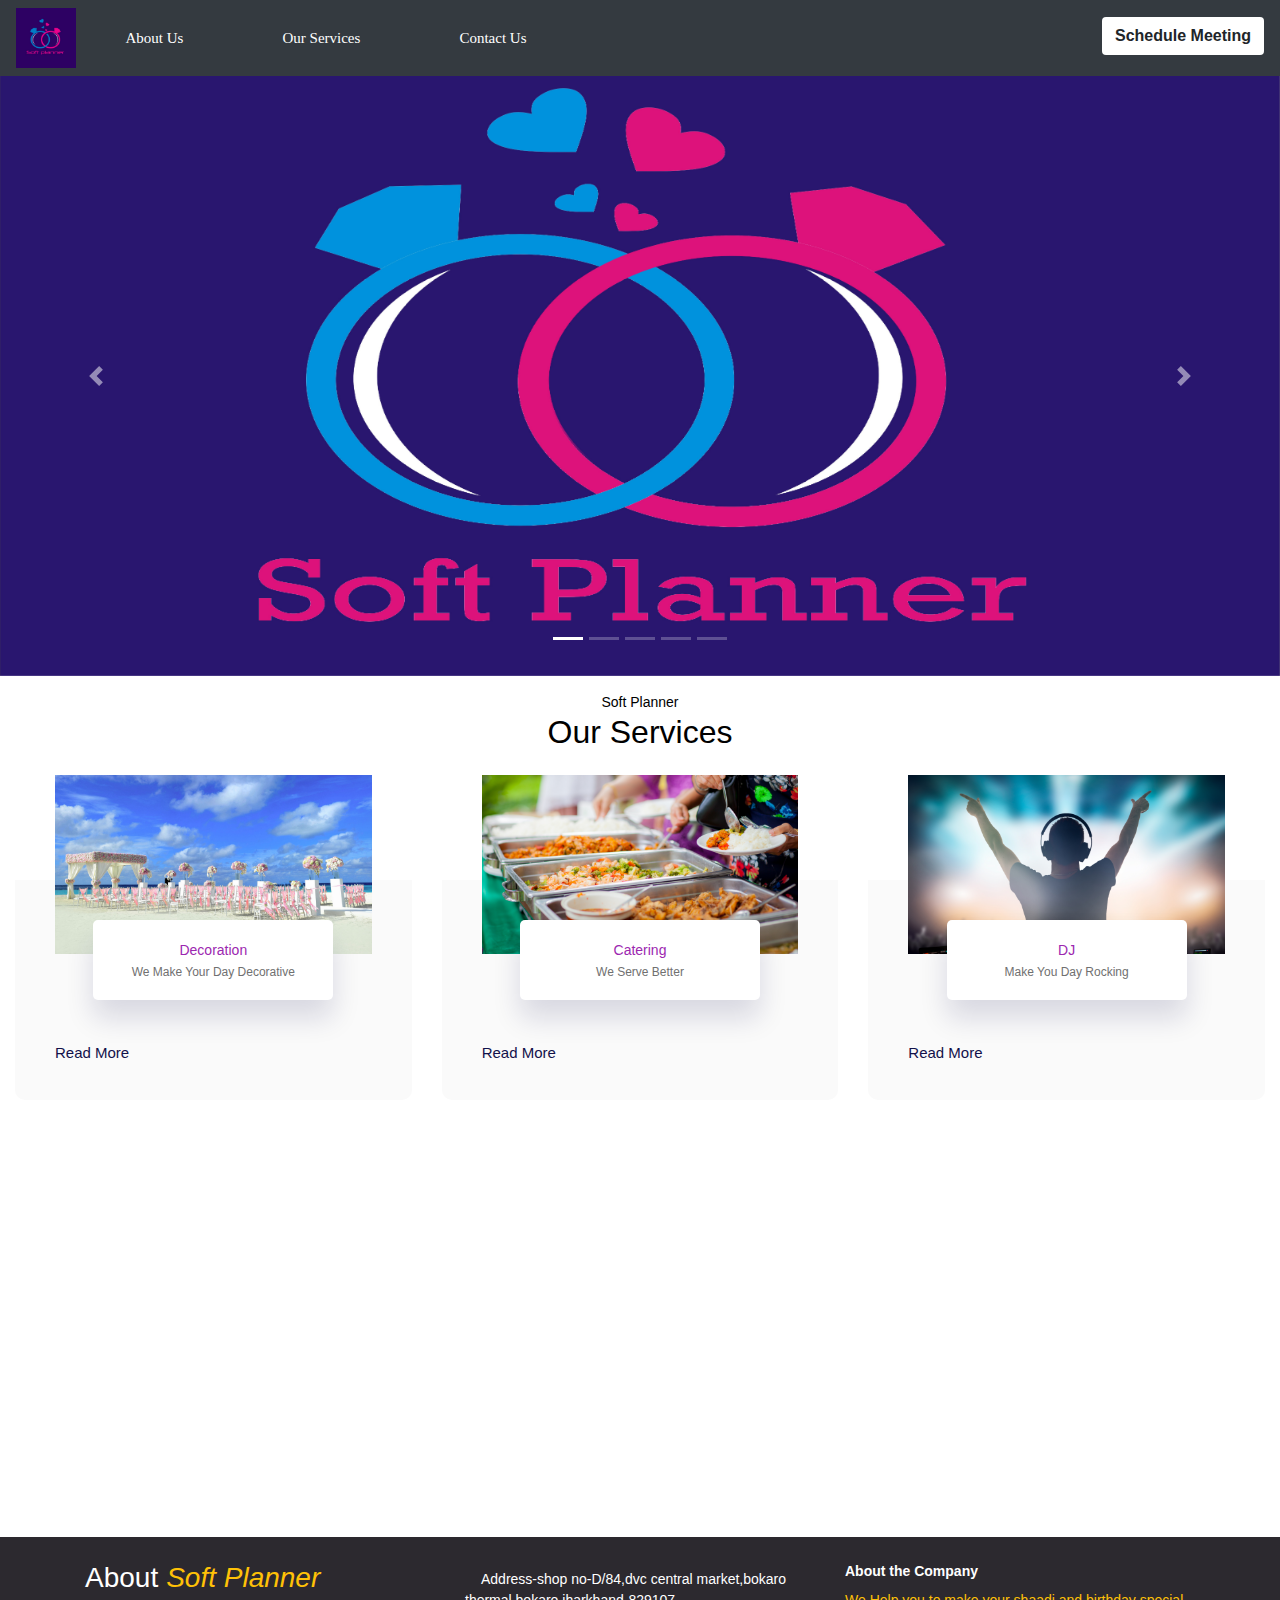
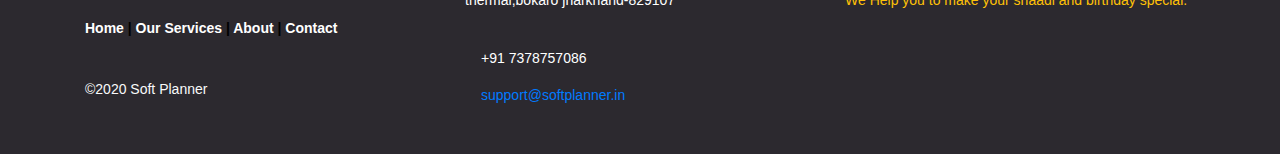
<file: index.html>
<!doctype html>
<html lang="en">

<head>
 
    <!-- Required meta tags -->
    <meta charset="utf-8">
    <meta name="viewport" content="width=device-width, initial-scale=1, shrink-to-fit=no">
    <link rel="stylesheet" href="https://stackpath.bootstrapcdn.com/bootstrap/4.3.1/css/bootstrap.min.css">
    <!-- Bootstrap CSS -->
    <link rel="stylesheet" href="https://maxcdn.bootstrapcdn.com/bootstrap/4.0.0/css/bootstrap.min.css"
        integrity="sha384-Gn5384xqQ1aoWXA+058RXPxPg6fy4IWvTNh0E263XmFcJlSAwiGgFAW/dAiS6JXm" crossorigin="anonymous">
    <link rel="stylesheet" href="https://unpkg.com/swiper/swiper-bundle.min.css">

    <link rel="stylesheet" href="./CSS/Indexstyle.css">
    <link rel="stylesheet" href="https://use.fontawesome.com/releases/v5.8.2/css/all.css"
        integrity="sha384-oS3vJWv+0UjzBfQzYUhtDYW+Pj2yciDJxpsK1OYPAYjqT085Qq/1cq5FLXAZQ7Ay" crossorigin="anonymous">
    <link href="https://fonts.googleapis.com/icon?family=Material+Icons" rel="stylesheet">
    <link rel="icon" type="image/png" href="Images/favicon.jpg" />
    <title>Soft Planner</title>
</head>

<body>
    <nav class="navbar navbar-expand-lg navbar-light bg-dark">
        <img src="Images/logo.jpg" alt="logo" height="60px" width="60px">
        <button class="navbar-toggler" type="button" data-toggle="collapse" data-target="#navbarSupportedContent"
            aria-controls="navbarSupportedContent" aria-expanded="false" aria-label="Toggle navigation">
            <span class="navbar-toggler-icon"></span>
        </button>


        <div class="collapse navbar-collapse" id="navbarSupportedContent">
            <ul class="navbar-nav mr-auto">

                <li class="nav-item">
                    <a class="nav-link" href="about.html" id="services">About Us</a>
                </li>
                <li class="nav-item">
                    <a class="nav-link" href="services.html" id="services"> Our Services</a>
                </li>
                <li class="nav-item">
                    <a class="nav-link " href="contact.html" id="contact">Contact Us</a>
                </li>
            </ul>

            <div class="button" style="margin-top: 15px;">
                <button type="button" class="btn " data-toggle="modal" data-target="#exampleModalCenter1" style="background-color: white;">
                    Schedule Meeting
                </button>
            </div>
        </div>
    </nav>


    <!-- Modal -->
    <div class="modal fade" id="exampleModalCenter1" tabindex="-1" role="dialog" aria-labelledby="exampleModalLongTitle"
        aria-hidden="true">
        <div class="modal-dialog" role="document">
            <div class="modal-content">
                <div class="modal-header">
                    <h5 class="modal-title" id="exampleModalLongTitle">Schedule Meeting</h5>
                    <button type="button" class="close" data-dismiss="modal" aria-label="Close">
                        <span aria-hidden="true">&times;</span>
                    </button>
                </div>
                <div class="modal-body">
                    <form>
                        <div class="form-group">
                            <label for="exampleInputEmail1">Name</label>
                            <input type="text" class="form-control" id="exampleInputUsername1"
                                aria-describedby="emailHelp" placeholder="Enter email">
                        </div>
                        <div class="form-group">
                            <label for="exampleInputPassword1">Email</label>
                            <input type="email" class="form-control" id="exampleInputEmail1" placeholder="Email">

                        </div>
                        <div class="form-group">
                            <label for="exampleInputPassword1">Mobile Number</label>
                            <input type="number" class="form-control" id="exampleInputEmail1"
                                placeholder="Mobile Number">

                        </div>
                        <div class="form-group">
                            <label for="exampleInputPassword1">Date</label>
                            <input type="date" class="form-control" id="exampleInputEmail1" placeholder="date">

                        </div>
                        <div class="form-group">
                            <label for="exampleInputPassword1">Time</label>
                            <input type="time" class="form-control" id="exampleInputEmail1" placeholder="time">
                        </div>
                        <div class="form-group">
                            <label for="exampleInputEmail1">Address</label>
                            <input type="text" class="form-control" id="exampleInputUsername1"
                                aria-describedby="emailHelp" placeholder="Full Address">
                        </div>


                        <button type="submit" class="btn btn-primary">Submit</button>
                    </form>
                </div>

            </div>
        </div>
    </div>

    <div id="carouselExampleIndicators" class="carousel slide" data-ride="carousel">
        <ol class="carousel-indicators">
            <li data-target="#carouselExampleIndicators" data-slide-to="0" class="active"></li>
            <li data-target="#carouselExampleIndicators" data-slide-to="1"></li>
            <li data-target="#carouselExampleIndicators" data-slide-to="2"></li>
            <li data-target="#carouselExampleIndicators" data-slide-to="3"></li>
            <li data-target="#carouselExampleIndicators" data-slide-to="4"></li>
        </ol>
        <div class="carousel-inner">
            <div class="carousel-item active" >
                <img src="Images/logoslider.jpg" height="600px"  width="100%">
            </div>
            <div class="carousel-item" id="catering">
              <!--   <p>jajsnxos</p> -->
            </div>
            <div class="carousel-item" id="dj">
               <!--  <p>jajsnxos</p> -->
            </div>
            <div class="carousel-item" id="videocam">
              <!--   <p>jajsnxos</p> -->
            </div>
            <div class="carousel-item" id="decoration">
               <!--  <p>jajsnxos</p> -->
            </div>
        </div>
        <a class="carousel-control-prev" href="#carouselExampleIndicators" role="button" data-slide="prev">
            <span class="carousel-control-prev-icon" aria-hidden="true"></span>
            <span class="sr-only">Previous</span>
        </a>
        <a class="carousel-control-next" href="#carouselExampleIndicators" role="button" data-slide="next">
            <span class="carousel-control-next-icon" aria-hidden="true"></span>
            <span class="sr-only">Next</span>
        </a>
    </div>
  
    <section class="blog-section container-fluid">
        <span class="text-center d-block mt-3">Soft Planner</span>
        <div class="auto-container">
            <div class="sec-title text-center pb-3">
                <h2>Our Services</h2>
            </div>

            <div class="row">
                <!-- Blog block --> 
                <div class="blog col-lg-4 col-md-6 col-sm-12 wow fadeInUp animated" >
                    <div class="inner-box">
                        <div class="image-box">
                            <figure class="image"><a href="services.html"><img src="Images/decoration.png" alt=""></a></figure>
                        </div>
                        <div class="lower-content">
                            <div class="info-box">
                                <span class="date">Decoration</span>
                                <span class="author">We Make Your Day Decorative</span>
                            </div>
             
                            <div class="link-box"><a href="services.html"><span class="fa fa-angle-right"></span>Read More</a></div>
                        </div>
                    </div>
                </div>

                <!-- Blog block --> 
                <div class="blog col-lg-4 col-md-6 col-sm-12 wow fadeInUp animated" data-wow-delay="400ms" >
                    <div class="inner-box">
                        <div class="image-box">
                            <figure class="image"><a href="services.html"><img src="./Images/catering.png" alt=""></a></figure>
                        </div>
                        <div class="lower-content">
                            <div class="info-box">
                                <span class="date">Catering</span>
                                <span class="author">We Serve Better</span>
                            </div>
                           
                            <div class="link-box"><a href="services.html"><span class="fa fa-angle-right"></span>Read More</a></div>
                        </div>
                    </div>
                </div>

                <!-- Blog block --> 
                <div class="blog col-lg-4 col-md-6 col-sm-12 wow fadeInUp animated" data-wow-delay="800ms">
                    <div class="inner-box">
                        <div class="image-box">
                            <figure class="image"><a href="services.html"><img src="Images/dj.png" alt=""></a></figure>
                        </div>
                        <div class="lower-content">
                            <div class="info-box">
                                <span class="date">DJ</span>
                                <span class="author">Make You Day Rocking</span>
                            </div>
                           
                            <div class="link-box"><a href="services.html"><span class="fa fa-angle-right"></span>Read More</a></div>
                        </div>
                    </div>
                </div>
            </div>
            <div class="row">
                <!-- Blog block --> 
                <div class="blog col-lg-4 col-md-6 col-sm-12 wow fadeInUp animated" >
                    <div class="inner-box">
                        <div class="image-box">
                            <figure class="image"><a href="services.html"><img src="Images/marriage.jpg" alt=""></a></figure>
                        </div>
                        <div class="lower-content">
                            <div class="info-box">
                                <span class="date">Marriage Hall</span>
                                <span class="author">Get a marriage hall</span>
                            </div>
                           
                            <div class="link-box"><a href="services.html"><span class="fa fa-angle-right"></span>Read More</a></div>
                        </div>
                    </div>
                </div>

                <!-- Blog block --> 
                <div class="blog col-lg-4 col-md-6 col-sm-12 wow fadeInUp animated" data-wow-delay="400ms" >
                    <div class="inner-box">
                        <div class="image-box">
                            <figure class="image"><a href="services.html"><img src="./Images/tent.png" alt=""></a></figure>
                        </div>
                        <div class="lower-content">
                            <div class="info-box">
                                <span class="date">Tent</span>
                                <span class="author">Get a Beautiful House</span>
                            </div>
                            
                            <div class="link-box"><a href="services.html"><span class="fa fa-angle-right"></span>Read More</a></div>
                        </div>
                    </div>
                </div>

                <!-- Blog block --> 
                <div class="blog col-lg-4 col-md-6 col-sm-12 wow fadeInUp animated" data-wow-delay="800ms">
                    <div class="inner-box">
                        <div class="image-box">
                            <figure class="image"><a href="services.html"><img src="Images/videocam.png" alt=""></a></figure>
                        </div>
                        <div class="lower-content">
                            <div class="info-box">
                                <span class="date">Video Cam</span>
                                <span class="author">Record your Day</span>
                            </div>
                            
                            <div class="link-box"><a href="services.html"><span class="fa fa-angle-right"></span>Read More</a></div>
                        </div>
                    </div>
                </div>
            </div>
        </div>
    </section>


 <!-- Footer start from here -->


    <footer style="background-color: #2c292f">
        <div class="container">
            <div class="row ">
                <div class="col-md-4 text-center text-md-left ">

                    <div class="py-0">
                        <h3 class="my-4 text-white">About<span class="mx-2 font-italic text-warning ">Soft  Planner
                        </span></h3>

                        <p class="footer-links font-weight-bold">
                            <a class="text-white" href="#">Home</a>
                            |
                            <a class="text-white" href="services.html">Our Services</a>
                            |
                            <a class="text-white" href="about.html">About</a>
                            |
                            <a class="text-white" href="contact.html">Contact</a>
                        </p>
                        <p class="text-light py-4 mb-4">&copy;2020 Soft Planner</p>
                    </div>
                </div>

                <div class="col-md-4 text-white text-center text-md-left ">
                    <div class="py-2 my-4">
                        <div>
                            <p class="text-white"> <i class="fa fa-map-marker mx-2 "></i>
                                Address-shop no-D/84,dvc central market,bokaro thermal,bokaro jharkhand-829107</p>
                        </div>
                        <br>
                       
                        <div>
                            <p><i class="fa fa-phone  mx-2 "></i> +91 7378757086</p>
                        </div>
                        <div>
                            <p><i class="fa fa-envelope  mx-2"></i><a
                                    href="infot@weplanwedding.com">support@softplanner.in</a></p>
                        </div>
                    </div>
                </div>

                <div class="col-md-4 text-white my-4 text-center text-md-left ">
                    <span class=" font-weight-bold ">About the Company</span>
                    <p class="text-warning my-2">We Help you to make your shaadi and birthday special.</p>
                    <div class="py-2">
                        <a href="#"><i class="fab fa-facebook fa-2x text-primary mx-3"></i></a>
                        <a href="#"><i class="fab fa-google-plus fa-2x text-danger mx-3"></i></a>
                        <a href="#"><i class="fab fa-twitter fa-2x text-info mx-3"></i></a>
                        <a href="#"><i class="fab fa-youtube fa-2x text-danger mx-3"></i></a>
                    </div>
                </div>
            </div>
        </div>
    </footer>
    <script src="https://code.jquery.com/jquery-3.4.1.min.js"></script>
           <script src="https://cdnjs.cloudflare.com/ajax/libs/wow/1.1.2/wow.min.js"></script>
           <script>
               $(document).ready(function(){
                   new WOW().init();
               })
           </script>

    <script src="https://unpkg.com/swiper/swiper-bundle.min.js"></script>

    <script src="https://code.jquery.com/jquery-3.2.1.slim.min.js"
        integrity="sha384-KJ3o2DKtIkvYIK3UENzmM7KCkRr/rE9/Qpg6aAZGJwFDMVNA/GpGFF93hXpG5KkN"
        crossorigin="anonymous"></script>
    <script src="https://cdnjs.cloudflare.com/ajax/libs/popper.js/1.12.9/umd/popper.min.js"
        integrity="sha384-ApNbgh9B+Y1QKtv3Rn7W3mgPxhU9K/ScQsAP7hUibX39j7fakFPskvXusvfa0b4Q"
        crossorigin="anonymous"></script>
    <script src="https://maxcdn.bootstrapcdn.com/bootstrap/4.0.0/js/bootstrap.min.js"
        integrity="sha384-JZR6Spejh4U02d8jOt6vLEHfe/JQGiRRSQQxSfFWpi1MquVdAyjUar5+76PVCmYl"
        crossorigin="anonymous"></script>
</body>


</html>
</file>
<file: CSS/Indexstyle.css>
*{
   margin: 0; 
   padding: 0;
}
html,
body {
  position: relative;
  height: 70%;
}

body {
  /* background: #eee; */
  font-family: Helvetica Neue, Helvetica, Arial, sans-serif;
  font-size: 14px;
  color: #000;
  margin: 0;
  padding: 0;
}

.swiper-container {
  width: 100%;
  height: 100%;
}
.swiper-slide {
    text-align: center;
    font-size: 18px;
    background: #fff;

    /* Center slide text vertically */
    display: -webkit-box;
    display: -ms-flexbox;
    display: -webkit-flex;
    display: flex;
    -webkit-box-pack: center;
    -ms-flex-pack: center;
    -webkit-justify-content: center;
    justify-content: center;
    -webkit-box-align: center;
    -ms-flex-align: center;
    -webkit-align-items: center;
    align-items: center;
  }
 
 


 


 



/* vikash overwite css */



ul{
  display: flex;
  flex-direction: row;
  justify-content: space-around;
  
  width: 500px;
}
.btn{
 
  cursor: pointer;
  font-weight: bold;
}
.btn:hover{

 border: 4px solid grey;
 transition:all 0.5s ease-in-out;
 -webkit-transform: scale(1.1);
 transform: scale(1.1);
}


#about {
  color:rgb(177, 145, 145);
  font-family: Georgia, 'Times New Roman', Times, serif;
  font-size: 15px;
}
#contact {
  color:white;
  font-family: Georgia, 'Times New Roman', Times, serif;
  font-size: 15px;
}
#services {
  color:white;
  font-family: Georgia, 'Times New Roman', Times, serif;
  font-size: 15px;
}

#tent{
 /*  background-image: url("../Images/logoslider.jpg"); */
  background-repeat: no-repeat;
  background-size: cover;
  height: 600px;
}
#dj{
  background-image: url("../Images/dj.png");
  background-repeat: no-repeat;
  background-size: cover;
  height: 600px;
}
#decoration{
  background-image: url("../Images/decoration.png");
  background-repeat: no-repeat;
  background-size: cover;
  height: 600px;
}
#catering{
  background-image: url("../Images/catering.png");
  background-repeat: no-repeat;
  background-size: cover;
  height: 600px;
}
#videocam{
  background-image: url("../Images/videocam.png");
  background-repeat: no-repeat;
  background-size: cover;
  height: 600px;
}
#container {
  width: 100%;
  height: 330px
}

#part1 {
  width: 100%;
  height: 280px;
  background-color: #292929
}

#part2 {
  width: 100%;
  height: 50px;
  background-color: black;
  position: relative;
  top: -15px
}

#companyinfo {
  width: 14%;
  height: 280px;
  position: relative;
  left: 8%;
  top: 30px
}

#sitelink {
  font-size: 35px;
  color: #f44336
}

#sitelink:hover {
  color: #e65100
}

#title {
  color: gray;
  position: relative;
  top: 0px;
  font-size: 14.1px
}

#detail {
  color: #aaa7a7;
  font-size: 16px
}

#explore {
  width: 14%;
  height: 280px;
  position: relative;
  top: -235px;
  left: 29%
}

#txt1,
#txt2,
#txt3,
#txt4,
#txt5 {
  color: white;
  font-size: 20px
}

.link {
  display: flex;
  width: 90px;
  height: 40px;
  color: #aaa7a7;
  background-color: transparent;
  border-top: 2px solid white;
  position: relative;
  top: -10px
}

.link:hover,
.link1:hover {
  color: #e65100
}

#visit {
  width: 14%;
  height: 280px;
  position: relative;
  top: -515px;
  left: 42%
}

.text {
  color: #aaa7a7;
  font-size: 14px;
  margin-top: -10px
}

#legal {
  width: 14%;
  height: 280px;
  position: relative;
  top: -800px;
  left: 59.5%
}

.link1 {
  display: flex;
  width: 150px;
  height: 40px;
  color: #aaa7a7;
  background-color: transparent;
  border-top: 2px solid white;
  position: relative;
  top: -10px;
  margin-top: 7px
}

#subscribe {
  position: relative;
  top: -1080px;
  left: 78%;
  width: 14%;
  height: 280px
}

#email {
  color: white;
  position: relative;
  top: -20px
}

.btn {
  position: relative;
  top: -10px
}

#txt5 {
  position: relative;
  top: 0px
}

.social {
  position: relative;
  top: -5px;
  margin-right: 10px;
  color: white;
  cursor: pointer
}

.fa-facebook-square:hover {
  color: #3B579D
}

.fa-linkedin:hover {
  color: #007BB6
}

.fa-twitter-square:hover {
  color: #2CAAE1
}

#txt6 {
  color: white;
  position: relative;
  top: 13px;
  left: 8%;
  width: 80%;
  color: #aaa7a7
}

.material-icons {
  position: relative;
  top: 3px
}

@media only screen and (max-width:1000px) {
  #companyinfo {
      width: 20%
  }

  #sitelink {
      font-size: 30px
  }

  #txt5,
  #txt4 {
      font-size: 17px
  }

  #txt5,
  .social {
      position: relative;
      top: -5px
  }
}

@media only screen and (max-width:850px) {
  #companyinfo {
      position: relative;
      left: 3%
  }

  #txt6 {
      position: relative;
      left: 3%
  }

  #txt1,
  #txt2,
  #txt3,
  #txt4,
  #txt5 {
      font-size: 15px
  }

  #explore {
      position: relative;
      top: -240px;
      left: 26%
  }

  #sitelink {
      font-size: 25px
  }

  #detail {
      font-size: 13px
  }

  .link {
      width: 60px
  }

  #visit {
      position: relative;
      top: -520px;
      left: 37%
  }

  .text {
      font-size: 13px
  }

  #legal {
      position: relative;
      top: -800px;
      left: 54%
  }

  #subscribe {
      position: relative;
      top: -1080px;
      left: 76%;
      width: 20%
  }

  #txt5,
  .social {
      position: relative;
      left: -110%;
      top: px
  }

  #email,
  .btn {
      position: relative;
      top: 0px
  }

  #part1 {
      height: 250px
  }
}
.service-section{
 
  display: flex;
  flex-direction: column;
  justify-content: space-around;
 
  
}
#row1{
  display: flex;
  flex-direction: row;
  justify-content: space-around;
  padding:50px;
}
#row2{
  display: flex;
  flex-direction: row;
  justify-content: space-around;
  padding:50px;
}
.card:hover{
  transition:all 0.5s ease-in-out;
  -webkit-transform: scale(1.1);
  transform: scale(1.1);
}
@media only screen and (max-width: 600px) {
  .service-section {
    display: flex;
    flex-direction: column;
 
  }
}
@media only screen and (max-width: 600px) {
  #row2 {
    display: flex;
    flex-direction: column;
    padding:30px;

  
  }
}
@media only screen and (max-width: 600px) {
  #row1 {
    display: flex;
    flex-direction: column;
    padding:30px;
 

  }
}
#services-span{
  font-family: Georgia, 'Times New Roman', Times, serif;
  font-size: 35px;
 
}
#services-div{
  text-align: center;
  margin: 30px;
}
#exampleModalCenter{
  max-width: 200px;
 
}
@media only screen and (max-width: 600px) {
  .modal-content  {
    width: 300px;
    margin-left: 20px;
    margin-top: 100px;
 

  }
}
.navbar-toggler {
 
  background-color: white;
  
}
.blog{ position: relative;   margin-bottom: 40px; }
.blog .inner-box{   position: relative;   padding: 0 40px 35px;   background-color:#fafafa;   border-radius: 10px; }
.blog .inner-box:before{ position: absolute; left: 0;   top: 0; height: 105px;   width: 100%; background-color:#ffffff;
  content: ""; }
.blog .image-box{   position: relative;   text-align: center; }
.blog .image-box .image{
  display: inline-block;
  margin-bottom: 0;
  text-align: center;
  overflow: hidden;
  background-color: #9C27B0;
}
.blog .image-box .image img{
  max-width: 100%;
  height: auto;
  -webkit-transition: all 500ms ease;
  -moz-transition: all 500ms ease;
  -ms-transition: all 500ms ease;
  -o-transition: all 500ms ease;
  transition: all 500ms ease;
}
.blog .inner-box:hover .image-box .image img{
  -webkit-transform: scale(1.1);
  -moz-transform: scale(1.1);
  -ms-transform: scale(1.1);
  -o-transform: scale(1.1);
  transform: scale(1.1);
  opacity: .5;
}
.blog .lower-content{
  position: relative;
}
.blog .info-box{
  position: relative;
  margin: 0 auto;
  max-width: 240px;
  width: 100%;
  background-color:#ffffff;
  transform: translateY(-50%);
  min-height: 80px;
  padding-top: 20px;
  text-align: center;
  border-radius: 5px;
  box-shadow: 0 18px 28px rgba(11,11,77,.14);
}
.blog .info-box .date{
  position: relative;
  display: block;
  font-size: 14px;
  line-height: 20px;
  color: #9C27B0;
  font-weight: 500;
  margin-bottom: 5px;
}
.blog .info-box .author{
  position: relative;
  display: block;
  font-size: 12px;
  line-height: 15px;
  color: #707070;
  font-weight: 400;
}
.blog h4{
  position: relative;
  display: block;
  font-size: 18px;
  line-height: 25px;
  color: #12114a;
  font-weight: 500;
  margin-bottom: 18px;
}
.blog h4 a{
  color: #12114a;
  display: inline-block;
  -webkit-transition: all 300ms ease;
  -moz-transition: all 300ms ease;
  -ms-transition: all 300ms ease;
  -o-transition: all 300ms ease;
  transition: all 300ms ease;
}
.blog h4 a:hover{
  color: #9C27B0;
}
.blog .text{
  position: relative;
  display: block;
  font-size: 15px;
  line-height: 25px;
  color: #707070;
  font-weight: 400;
  margin-bottom: 35px;
}
.blog .link-box{
  position: relative;
  display: block;
}
.blog .link-box a{
  position: relative;
  display: inline-block;
  font-size: 15px;
  line-height: 25px;
  color: #12114a;
  font-weight: 500;
  -webkit-transition: all 300ms ease;
  -moz-transition: all 300ms ease;
  -ms-transition: all 300ms ease;
  -o-transition: all 300ms ease;
  transition: all 300ms ease;
}
.blog .link-box a span{
  float: left;
  line-height: 25px;
  color: #000000;
  margin-right: 12px;
}
.blog .link-box a:hover{
  color: #9C27B0;
}
</file>
